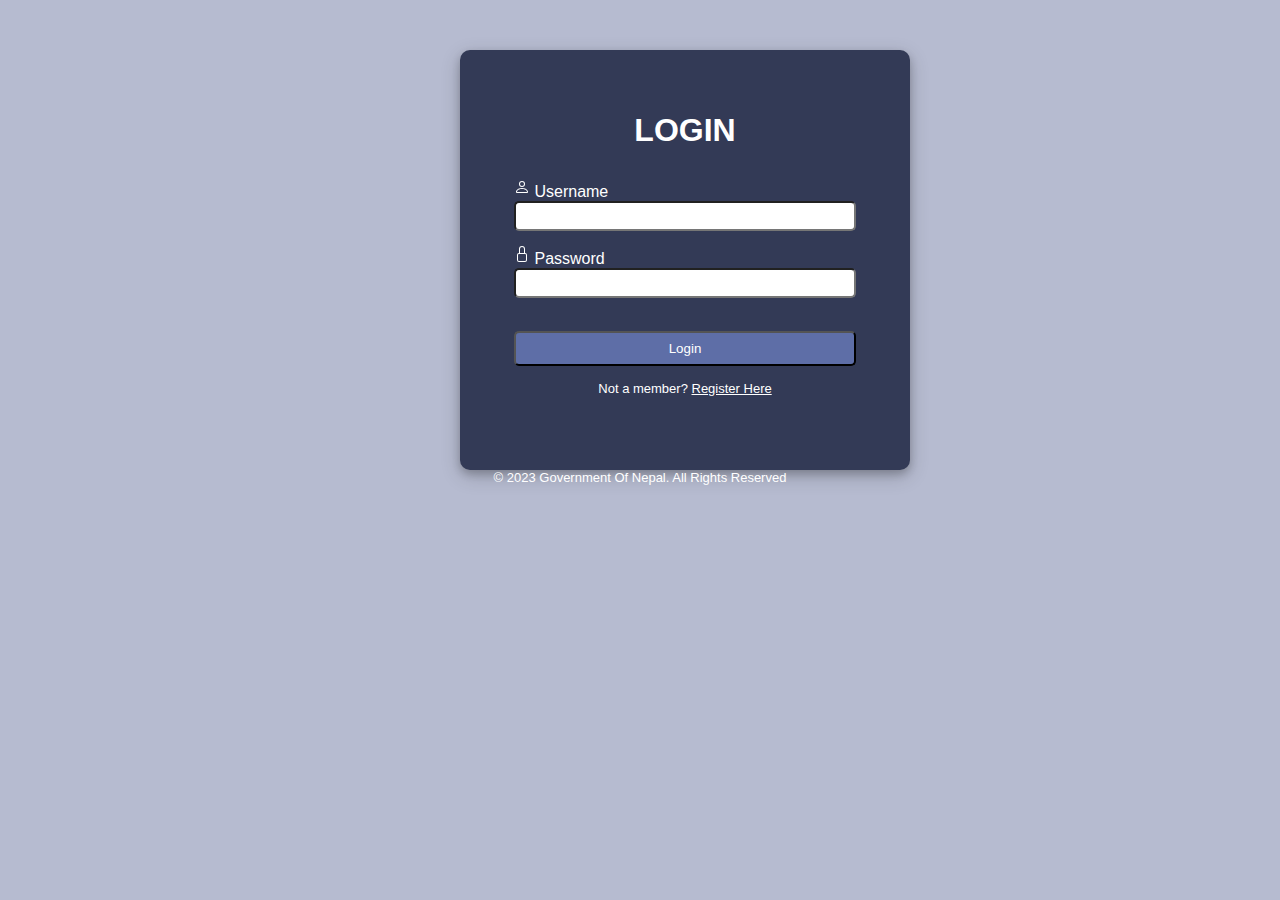
<file: index.html>
<html lang="en">
<head>
    <meta charset="UTF-8">
    <meta http-equiv="X-UA-Compatible" content="IE=edge">
    <meta name="viewport" content="width=device-width, initial-scale=1.0">
    <!-- CSS only -->
    <link href="https://cdn.jsdelivr.net/npm/bootstrap@5.2.0-beta1/dist/css/bootstrap.min.css" rel="stylesheet" integrity="sha384-0evHe/X+R7YkIZDRvuzKMRqM+OrBnVFBL6DOitfPri4tjfHxaWutUpFmBp4vmVor" crossorigin="anonymous">
    <link rel="stylesheet" href="index.css">
    <!-- JavaScript Bundle with Popper -->
    <script src="https://cdn.jsdelivr.net/npm/bootstrap@5.2.0-beta1/dist/js/bootstrap.bundle.min.js" integrity="sha384-pprn3073KE6tl6bjs2QrFaJGz5/SUsLqktiwsUTF55Jfv3qYSDhgCecCxMW52nD2" crossorigin="anonymous"></script>
    <title>LOGIN FORM</title>
     <!-- add icon link -->
     <link rel = "icon" href = "icon.jpg" type = "image/x-icon">
     
</head>
<body>
    <div class="section">
        <h1>LOGIN</h1>
       <form>
        <div class="gap">              
        <svg xmlns="http://www.w3.org/2000/svg" width="16" height="16" fill="currentColor" class="bi bi-person" viewBox="0 0 16 16">
            <path d="M8 8a3 3 0 1 0 0-6 3 3 0 0 0 0 6zm2-3a2 2 0 1 1-4 0 2 2 0 0 1 4 0zm4 8c0 1-1 1-1 1H3s-1 0-1-1 1-4 6-4 6 3 6 4zm-1-.004c-.001-.246-.154-.986-.832-1.664C11.516 10.68 10.289 10 8 10c-2.29 0-3.516.68-4.168 1.332-.678.678-.83 1.418-.832 1.664h10z"/>
          </svg>
        <label for="username">Username</label><br>
        <input type="email" id="username" name="username"><br>
        
        <svg xmlns="http://www.w3.org/2000/svg" width="16" height="16" fill="currentColor" class="bi bi-lock" viewBox="0 0 16 16">
            <path d="M8 1a2 2 0 0 1 2 2v4H6V3a2 2 0 0 1 2-2zm3 6V3a3 3 0 0 0-6 0v4a2 2 0 0 0-2 2v5a2 2 0 0 0 2 2h6a2 2 0 0 0 2-2V9a2 2 0 0 0-2-2zM5 8h6a1 1 0 0 1 1 1v5a1 1 0 0 1-1 1H5a1 1 0 0 1-1-1V9a1 1 0 0 1 1-1z"/>
          </svg>

        <label for="pw">Password</label><br>
        <input type="password" id="pw" name="pw"><br><br>

        <input type="submit" id="log" value="Login">
        

        <div class="forgot">
            Not a member? <a href="register.html"> Register Here</a>
        </div>
       
    </div>
    </form>
    <br>
</div>
<div class="rightreserved">
     
    © 2023 Government Of Nepal. All Rights Reserved
</div>
</body>
</html>
</file>
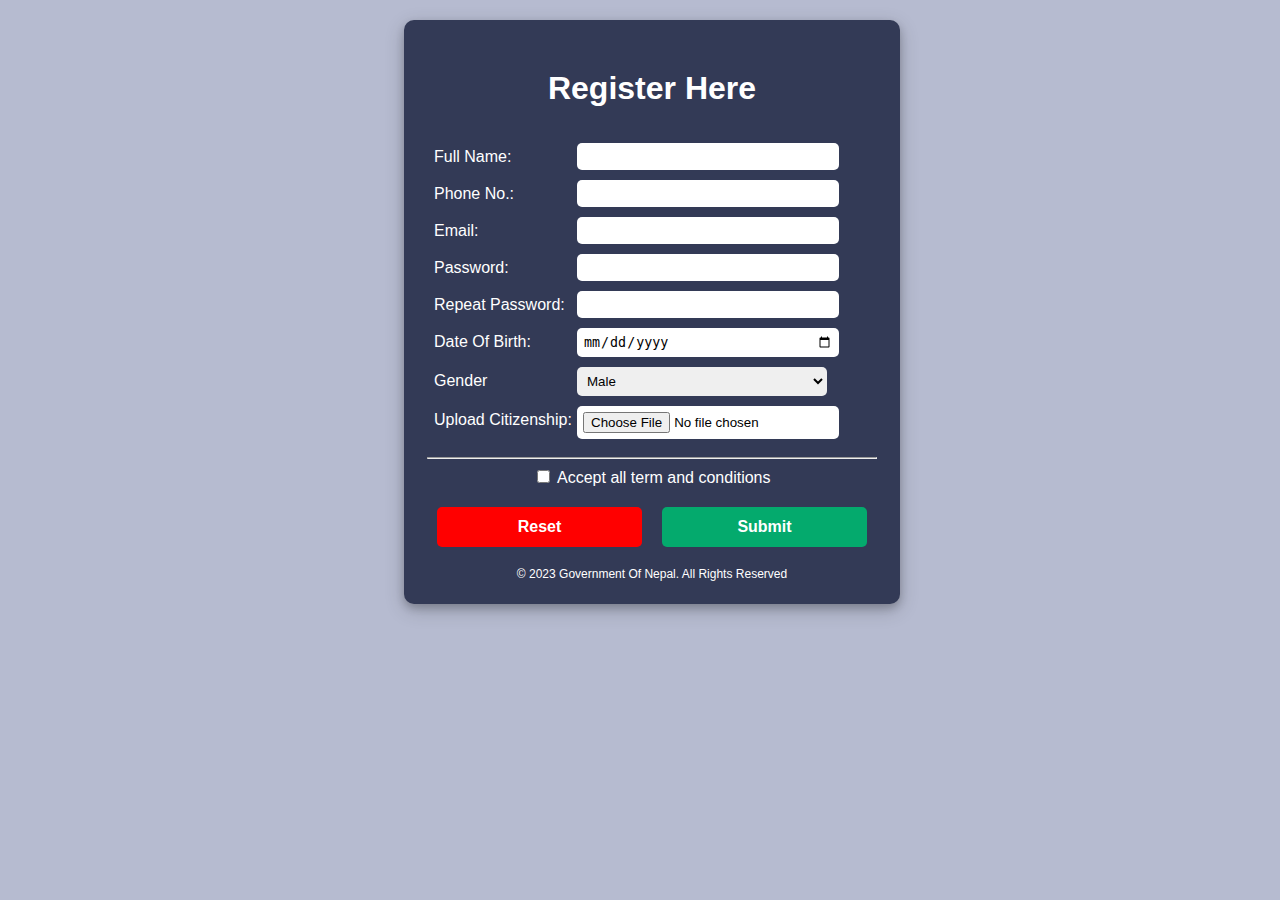
<file: register.html>
<!DOCTYPE html>
<html lag="en">

<head>
    <meta charset="UTF-8">
    <meta name="keywords" content="signup learn">
    <meta name="description" content="Hello this is Lokendra">
    <meta name="author" content="Lokendra Bhat">
    <meta name="viewport" content="width=device-width, initial-scale=1.0">
    <link rel="icon" href="icon.jpg" type="image/x-icon">
    <title>Registration</title>
    <link rel="stylesheet" href="register.css">
</head>

<body>
    <div id="div1">
        <form action="#" id="upForm" onsubmit="return doSubmit()">
            <h2>Register Here</h2>
            <label for="fname" class="lab">Full Name:</label>
            <input type="text" name="fname" id="fname" class="input_sec">
            <br>
            <label for="phno" class="lab">Phone No.:</label>
            <input type="text" name="phone" id="phno" class="input_sec">
            <br>
            
            <label for="email" class="lab">Email:</label>
            <input type="email" name="Email" id="email" class="input_sec">
            <br>
            <label for="psw" class="lab">Password:</label>
            <input type="password" name="password" id="psw" class="input_sec">
            <br>
            <label for="re-psw" class="lab">Repeat Password:</label>
            <input type="password" name="re-password" id="re-psw" class="input_sec">
            <br>
            <label for="dob" class="lab">Date Of Birth:</label>
            <input type="date" name="DoB" id="dob" class="input_sec">
            <br>
            <label for="gender" class="lab">Gender</label>
                <select id="gender" name="gender" class="input_sec" required>
                    <option value="male">Male</option>
                    <option value="female">Female</option>
                    <option value="other">Other</option>
                </select><br>
            <label for="cc" class="lab">Upload Citizenship:</label>
            <input type="file" name="CC" id="cc" class="input_sec" style="background-color: white; margin-bottom: 10px;">
            
            <br><hr>
            <div class="term-cond">
            <input type="checkbox" id="check">
            <label for="check">Accept all <a href="termAndCondition.html" name="term-condition">term and conditions</a></label>
            </div>
            <div class="btn">
            <button type="reset" id ="resetbtn" name="reset">Reset</button>
            <button type="submit" name="submit" id="submitbtn">Submit</button>
            </div>
        </form>
        <div class="rightreserved">
            © 2023 Government Of Nepal. All Rights Reserved
        </div>
    </div>
    <script src="validation.js"></script>
</body>
</html>
</file>
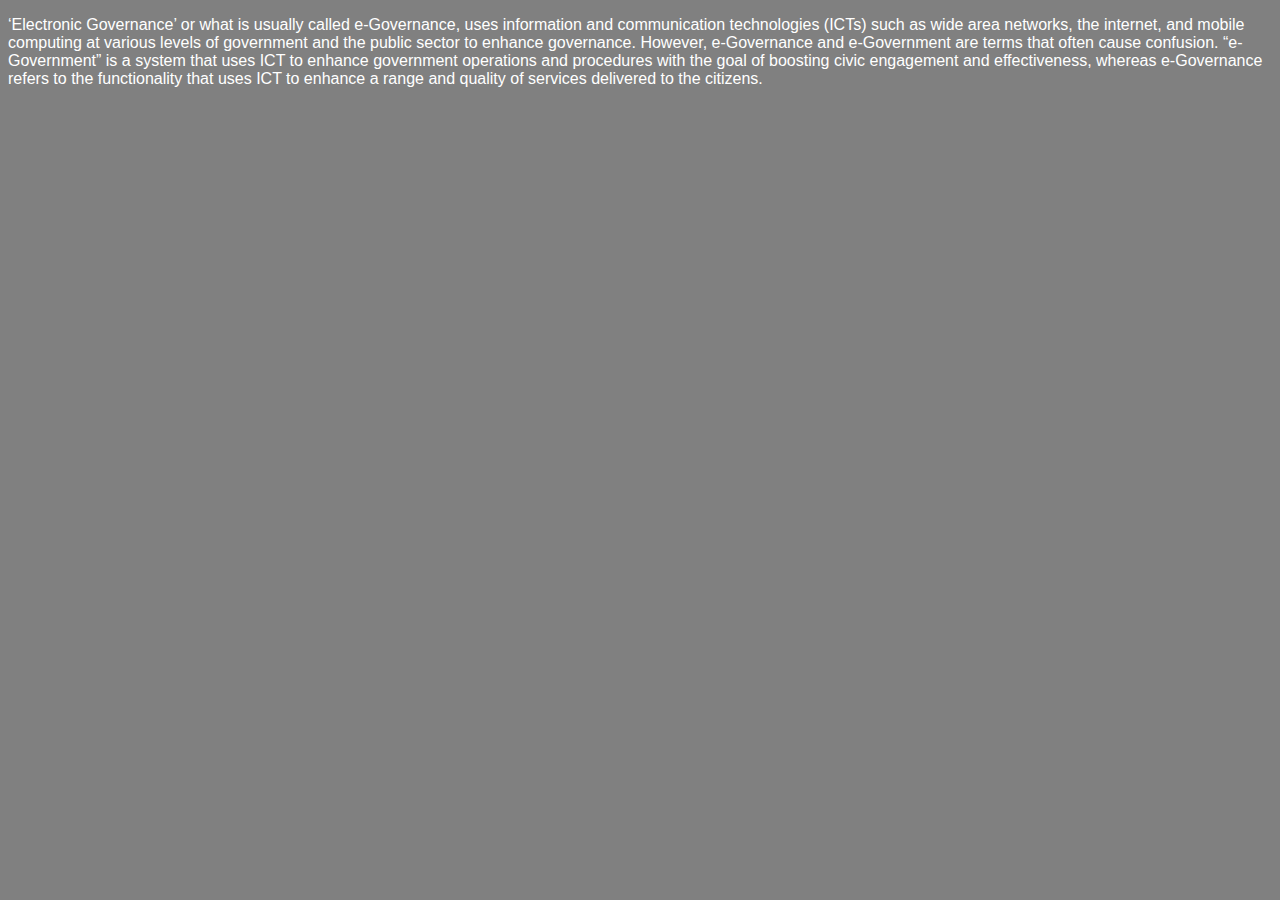
<file: termAndCondition.html>
<!DOCTYPE html>
<html lang="en">
<head>
    <meta charset="UTF-8">
    <meta name="viewport" content="width=device-width, initial-scale=1.0">
    <title>Term and conditions</title>
</head>
<body style="background-color: gray;">
    <p style="color: white; font-family: Arial, Helvetica, sans-serif;">‘Electronic Governance’ or what is usually called e-Governance, uses information and communication technologies (ICTs) such as wide area networks, the internet, and mobile computing at various levels of government and the public sector to enhance governance. However, e-Governance and e-Government are terms that often cause confusion. “e-Government” is a system that uses ICT to enhance government operations and procedures with the goal of boosting civic engagement and effectiveness, whereas e-Governance refers to the functionality that uses ICT to enhance a range and quality of services delivered to the citizens.</p>
</body>
</html>
</file>
<file: index.css>
body{
    margin: 0;
    padding: 0;
    background-color: #aab0c9dc;
    font-family: Arial, Helvetica, sans-serif;
}
.section{
    background-color: #333A56;
    display: flex;
    margin-top: 50px;
    margin-left: 460px;
    flex-direction: column;
    justify-content: center;
    align-items: center;
    width: 450px;
    height: 420px;
    border-radius: 10px;
    box-shadow: 0 4px 8px 0 rgba(0, 0, 0, 0.2), 0 6px 20px 0 rgba(0, 0, 0, 0.19);
}
a{
    /* text-decoration: none; */
    color: white;
}

h1{
    text-align: center;
    margin-bottom: 30px;
    color:white;
    font-weight: bold;
}

label{
    color: white;
}
#log{
    height: 35px;
    width: 342px;
    color: white;
    background-color: #5E6EA7;
}
#log:hover{
    color: rgba(255, 255, 255, 0.403);
}
#log:active{
    color: rgba(255, 255, 255, 0.403);
}
#log:focus{
    color: rgba(255, 255, 255, 0.403);
} 

input{
    height: 30px;
    width: 342px;
    margin-bottom: 15px;
    border-radius: 5px;
}
input:focus{
    outline: none;
}
svg{
    color:white;
    padding-bottom: 2px;
}

.forgot{
    color:white;
    text-align: center;
    font-size: 13px;
}
.rightreserved{
    color:white;
    text-align: center;
    font-size: 13px;

}
</file>
<file: register.css>
body {
    margin: 0;
    padding: 0;
    width: auto;
    height: 100%;
    font-family: Arial, Helvetica, sans-serif;
    background-color: #aab0c9dc;
}

h2 {
    text-align: center;
    font-size: xx-large;
    color:white;
    font-weight: bold; 
}

#div1 {
    position: relative;
    left: 30%;
    margin: 20px;
    padding: 23px;
    height: 50%;
    width: 450px;
    border-radius: 10px;
    background-color: #333A56;
    color: rgb(0, 0, 0);
    box-shadow: 0 4px 8px 0 rgba(0, 0, 0, 0.2), 0 6px 20px 0 rgba(0, 0, 0, 0.19);
}

.input_sec {
    position: relative;
    top: auto;
    left: 150px;
    margin-top: 10px;
    border: 1px solid transparent;
    border-radius: 5px;
    padding: 5px;
    width: 250px;
}

.input_sec:hover,
.input_sec:focus {
    background: #e5f6f2;
    outline: none;
    font-weight: 200;
}

label{
    color: white;
}

a{
    text-decoration: none;
    color: white;
}
a:hover{
    text-decoration: underline;
    color: rgba(255, 255, 255, 0.703);
}

.lab {
    position: absolute;
    top: auto;
    margin: 15px;
    left: 15px;
}

.btn{
    display: flex;
    justify-content: space-evenly;
}

button {
    width: 250px;
    height: 40px;
    margin: 20px 10px;
    border: none;
    color: white;
    font-weight: bold;
    border-radius: 5px;
    font-size: medium;
    cursor: pointer;
    
}

#resetbtn {
    background-color: red;
}

#submitbtn {
    background-color: #04AA6D;
}

button:hover {
    color: white;
    opacity: 0.7;
}

button:focus {
    background-color: rgb(134, 143, 119);
}

.term-cond{
    text-align: center;

}

.rightreserved{
    position: relative;
    text-align: center;
    color: white;
    font-size: 12px;
}

@media screen and (max-width: 300px) {
    .cancelbtn,
    .submitbtn {
        width: 100%;
    }
}
</file>
